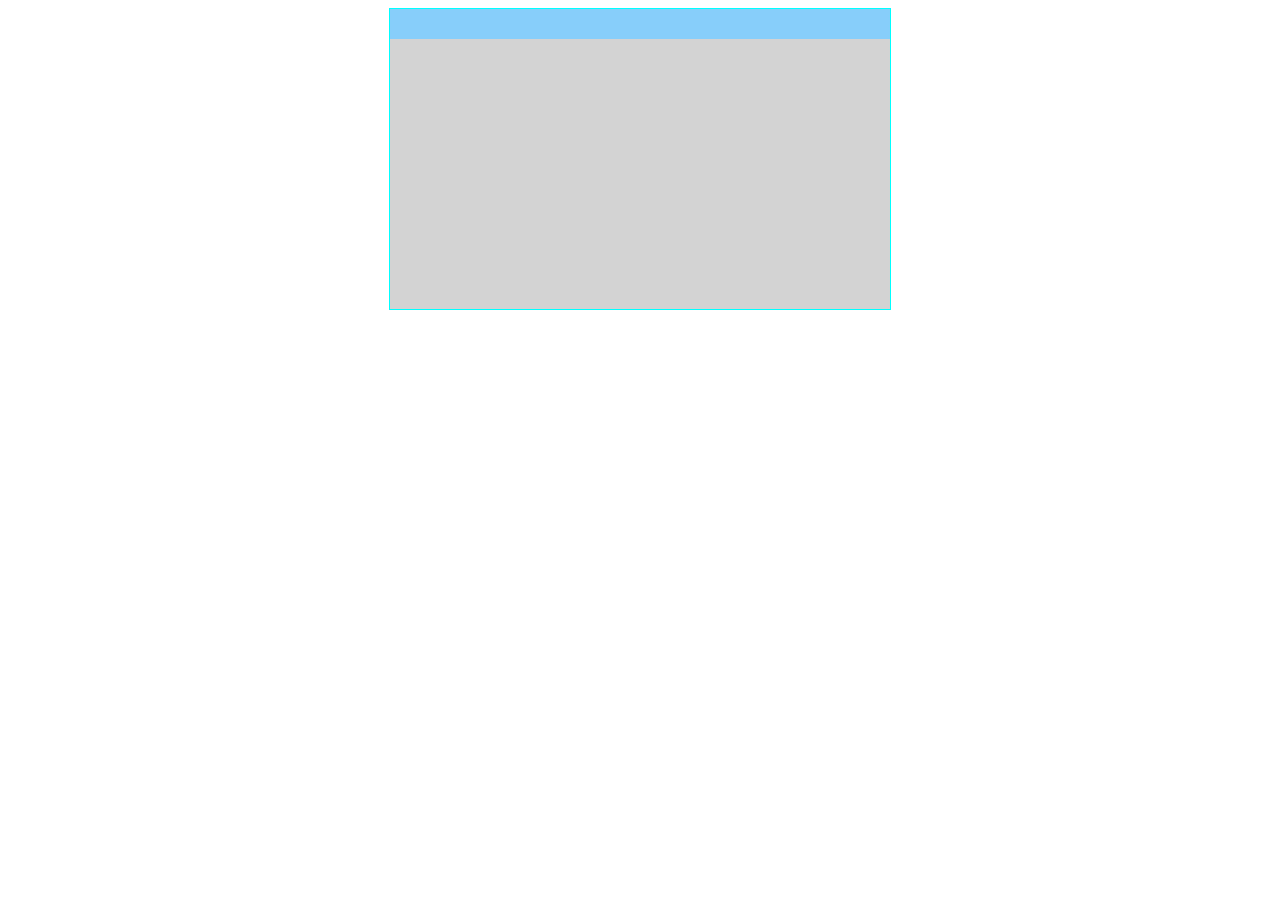
<file: Web/Front-end/Draggable Window/index.html>
<!DOCTYPE html>
<html lang="vi">

<head>
    <meta charset="UTF-8">
    <meta name="viewport" content="width=device-width, initial-scale=1.0">
    <meta http-equiv="X-UA-Compatible" content="ie=edge">
    <link rel="stylesheet" href="style.css">
    <script src="https://code.jquery.com/jquery-3.3.1.min.js" integrity="sha256-FgpCb/KJQlLNfOu91ta32o/NMZxltwRo8QtmkMRdAu8=" crossorigin="anonymous"></script>
    <title>Drag Window Concept</title>
</head>

<body>
    <div class="cg window">
        <div class="title">

        </div>

        <div class="content">

        </div>
    </div>
    
    <script src="script.js"></script>
</body>

</html>
</file>
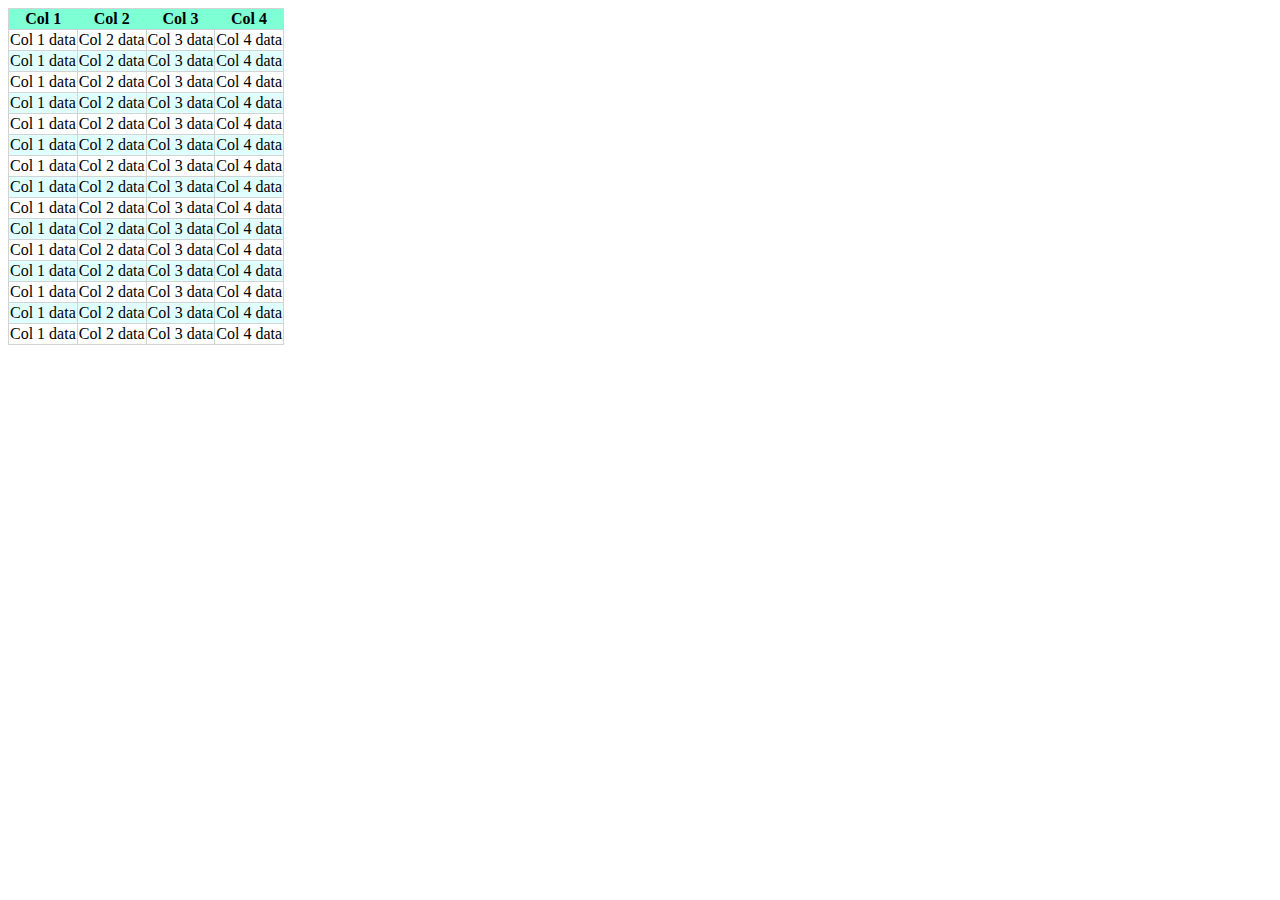
<file: Web/Front-end/Responsive Table/index.html>
<!DOCTYPE html>
<html lang="en">
<head>
    <meta charset="UTF-8">
    <meta name="viewport" content="width=device-width, initial-scale=1.0">
    <meta http-equiv="X-UA-Compatible" content="ie=edge">
    <title>Layout concept</title>
    <link rel="stylesheet" href="style.css">
</head>
<body>
    
    <!-- This is the main code  -->
    <table class="cg table-pinned-header">
        <thead>
            <tr>
                <th>Col 1</th>
                <th>Col 2</th>
                <th>Col 3</th>
                <th>Col 4</th>
            </tr>
        </thead>
        <tbody>
            <tr>
                <td>Col 1 data</td>
                <td>Col 2 data</td>
                <td>Col 3 data</td>
                <td>Col 4 data</td>
            </tr>
            <tr> <td>Col 1 data</td> <td>Col 2 data</td> <td>Col 3 data</td> <td>Col 4 data</td> </tr>
            <tr> <td>Col 1 data</td> <td>Col 2 data</td> <td>Col 3 data</td> <td>Col 4 data</td> </tr>
            <tr> <td>Col 1 data</td> <td>Col 2 data</td> <td>Col 3 data</td> <td>Col 4 data</td> </tr>
            <tr> <td>Col 1 data</td> <td>Col 2 data</td> <td>Col 3 data</td> <td>Col 4 data</td> </tr>
            <tr> <td>Col 1 data</td> <td>Col 2 data</td> <td>Col 3 data</td> <td>Col 4 data</td> </tr>
            <tr> <td>Col 1 data</td> <td>Col 2 data</td> <td>Col 3 data</td> <td>Col 4 data</td> </tr>
            <tr> <td>Col 1 data</td> <td>Col 2 data</td> <td>Col 3 data</td> <td>Col 4 data</td> </tr>
            <tr> <td>Col 1 data</td> <td>Col 2 data</td> <td>Col 3 data</td> <td>Col 4 data</td> </tr>
            <tr> <td>Col 1 data</td> <td>Col 2 data</td> <td>Col 3 data</td> <td>Col 4 data</td> </tr>
            <tr> <td>Col 1 data</td> <td>Col 2 data</td> <td>Col 3 data</td> <td>Col 4 data</td> </tr>
            <tr> <td>Col 1 data</td> <td>Col 2 data</td> <td>Col 3 data</td> <td>Col 4 data</td> </tr>
            <tr> <td>Col 1 data</td> <td>Col 2 data</td> <td>Col 3 data</td> <td>Col 4 data</td> </tr>
            <tr> <td>Col 1 data</td> <td>Col 2 data</td> <td>Col 3 data</td> <td>Col 4 data</td> </tr>
            <tr> <td>Col 1 data</td> <td>Col 2 data</td> <td>Col 3 data</td> <td>Col 4 data</td> </tr>
        </tbody>
    </table>
    <!-- end -->

</body>
</html>
</file>
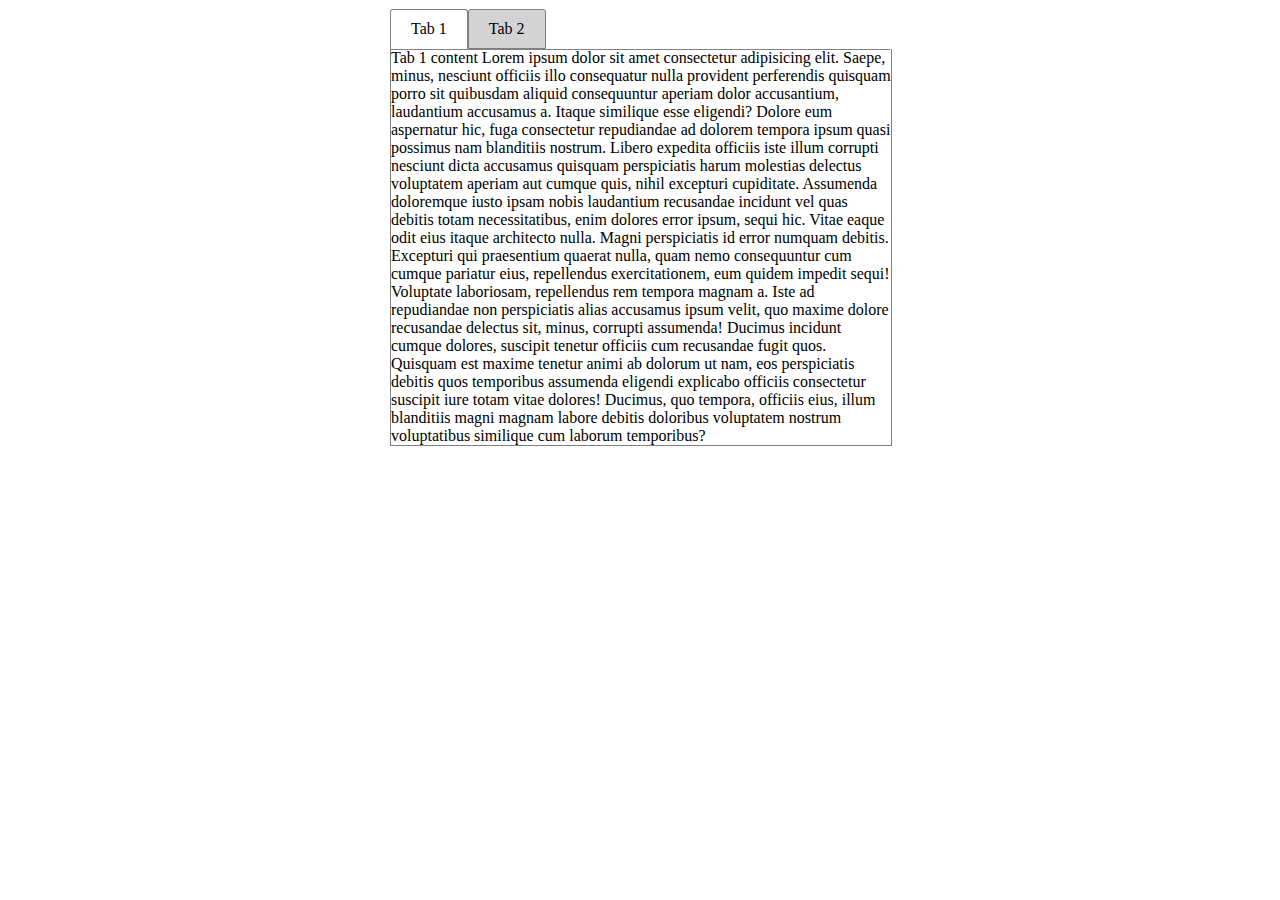
<file: Web/Front-end/Tab/index.html>
<!DOCTYPE html>
<html lang="en">

<head>
    <meta charset="UTF-8">
    <meta name="viewport" content="width=device-width, initial-scale=1.0">
    <meta http-equiv="X-UA-Compatible" content="ie=edge">
    <link rel="stylesheet" href="style.css">
    <script src="https://code.jquery.com/jquery-3.3.1.min.js" integrity="sha256-FgpCb/KJQlLNfOu91ta32o/NMZxltwRo8QtmkMRdAu8=" crossorigin="anonymous"></script>
    <title>Tab Concept</title>
</head>

<body>
    
    <!-- This is the main code -->
    <!-- Implementation:
    Supports up to 7 tabs. Change Css if you want more
    Requires: jquery
    Caution: Do not change class of tab-header and tab-container's direct childrens
    Lưu ý: Sửa trực tiếp css, không sửa class các thành phần con của tab-header và tab-container -->
    <div class="cg tab-container">
        <div class="cg tab-header">
            <div class="cg tab-1 active">
                Tab 1
            </div>
            <div class="cg tab-2">
                Tab 2
            </div>
        </div>
        <div class="cg tab-content">
            <div class="cg tab-1 active">
                Tab 1 content
                Lorem ipsum dolor sit amet consectetur adipisicing elit. Saepe, minus, nesciunt officiis illo consequatur nulla provident perferendis quisquam porro sit quibusdam aliquid consequuntur aperiam dolor accusantium, laudantium accusamus a. Itaque similique esse eligendi? Dolore eum aspernatur hic, fuga consectetur repudiandae ad dolorem tempora ipsum quasi possimus nam blanditiis nostrum. Libero expedita officiis iste illum corrupti nesciunt dicta accusamus quisquam perspiciatis harum molestias delectus voluptatem aperiam aut cumque quis, nihil excepturi cupiditate. Assumenda doloremque iusto ipsam nobis laudantium recusandae incidunt vel quas debitis totam necessitatibus, enim dolores error ipsum, sequi hic. Vitae eaque odit eius itaque architecto nulla. Magni perspiciatis id error numquam debitis. Excepturi qui praesentium quaerat nulla, quam nemo consequuntur cum cumque pariatur eius, repellendus exercitationem, eum quidem impedit sequi! Voluptate laboriosam, repellendus rem tempora magnam a. Iste ad repudiandae non perspiciatis alias accusamus ipsum velit, quo maxime dolore recusandae delectus sit, minus, corrupti assumenda! Ducimus incidunt cumque dolores, suscipit tenetur officiis cum recusandae fugit quos. Quisquam est maxime tenetur animi ab dolorum ut nam, eos perspiciatis debitis quos temporibus assumenda eligendi explicabo officiis consectetur suscipit iure totam vitae dolores! Ducimus, quo tempora, officiis eius, illum blanditiis magni magnam labore debitis doloribus voluptatem nostrum voluptatibus similique cum laborum temporibus?
            </div>
            <div class="cg tab-2">
                Tab 2 content
                Lorem ipsum dolor sit amet, consectetur adipisicing elit. Eum obcaecati doloribus inventore repudiandae rerum hic asperiores pariatur facilis natus error modi reprehenderit quos facere distinctio soluta corporis id, tempora veniam aspernatur esse consectetur culpa, laboriosam molestias? Molestiae neque perspiciatis ex sequi itaque dolorum tempora quia deleniti suscipit similique sunt pariatur eveniet iure possimus eaque, dolore reiciendis a veniam facilis temporibus facere accusantium repudiandae, laboriosam inventore. Blanditiis quidem asperiores similique, nemo quibusdam repellat nostrum eligendi modi tempora assumenda cum perspiciatis. Delectus, necessitatibus! Error, odit non reprehenderit eius nemo ea nulla cupiditate, necessitatibus, totam distinctio fugiat incidunt ut illo odio quam nisi debitis sapiente animi perspiciatis vero soluta. Eum impedit blanditiis beatae nesciunt nulla sed animi, sit deserunt! Vel, perspiciatis asperiores sequi, nihil quas tempora dicta quaerat natus facilis maxime quam animi, aliquam cupiditate id laboriosam. Vitae laboriosam maiores consectetur quasi tempora molestiae soluta explicabo reprehenderit incidunt sit vero pariatur, et tempore facilis accusamus praesentium iste assumenda facere sed a corporis amet. Totam at aut dignissimos, temporibus a ratione illum possimus porro labore voluptate iste minima ullam exercitationem odio explicabo fugit excepturi voluptas, odit, magni tenetur sed. Natus praesentium nisi impedit culpa atque a tenetur ipsum doloribus blanditiis, quidem id dolores neque?
            </div>
        </div>
    </div>
    <!-- end -->
    
    <script src="script.js"></script>
</body>

</html>
</file>
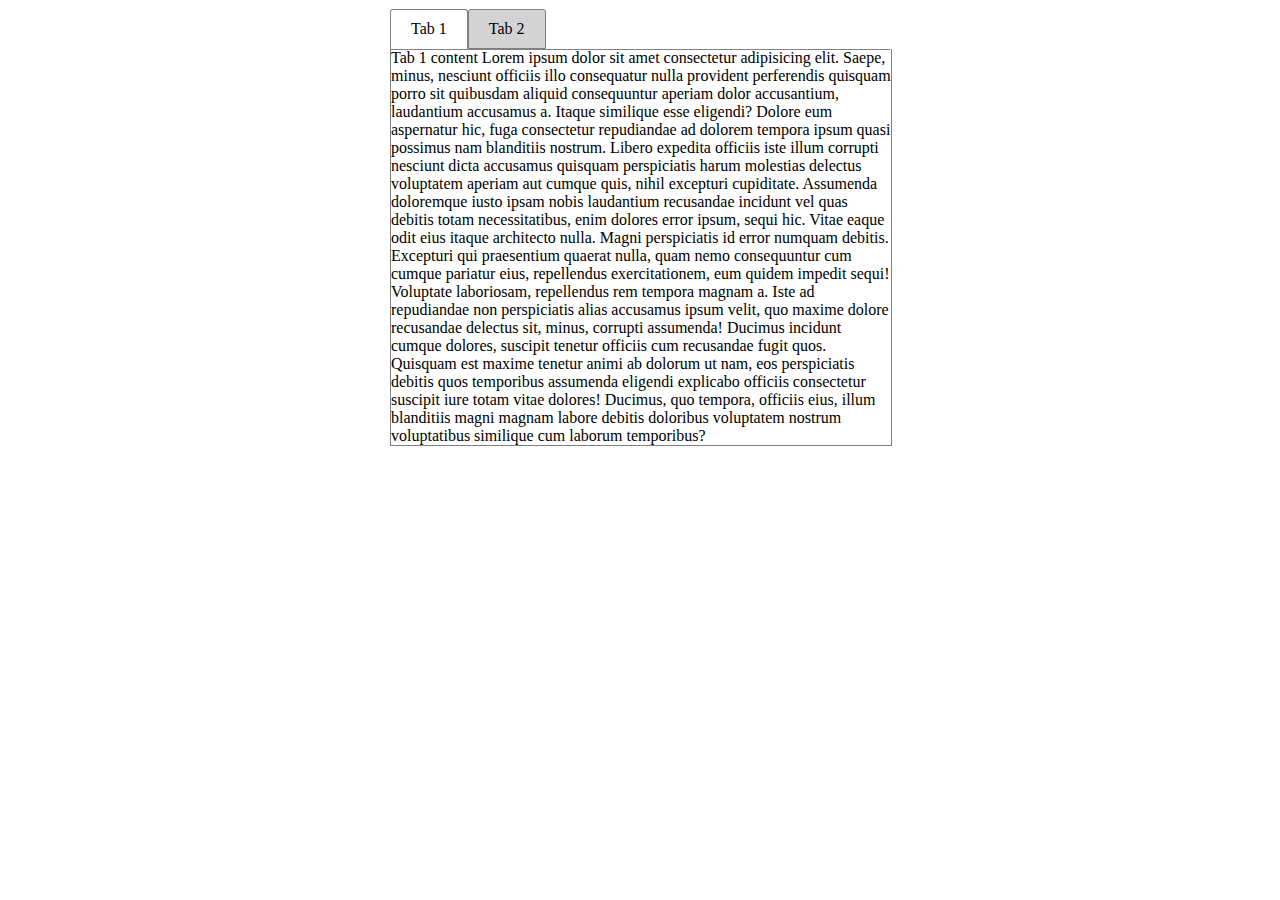
<file: Web/Front-end/Tab_v2/index.html>
<!DOCTYPE html>
<html lang="en">

<head>
    <meta charset="UTF-8">
    <meta name="viewport" content="width=device-width, initial-scale=1.0">
    <meta http-equiv="X-UA-Compatible" content="ie=edge">
    <link rel="stylesheet" href="style.css">
    <script src="https://code.jquery.com/jquery-3.3.1.min.js" integrity="sha256-FgpCb/KJQlLNfOu91ta32o/NMZxltwRo8QtmkMRdAu8=" crossorigin="anonymous"></script>
    <title>Tab Concept</title>
</head>

<body>
    
    <!-- This is the main code -->
    <!-- Implementation:
    Supports up to 7 tabs. Change Css if you want more
    Requires: jquery
    Caution: Do not change class of tab-header and tab-container's direct childrens
    Lưu ý: Sửa trực tiếp css, không sửa class các thành phần con của tab-header và tab-container -->
    <div class="cg tab-container">
        <div class="cg tab-header">
            <div class="active">
                Tab 1
            </div>
            <div>
                Tab 2
            </div>
        </div>
        <div class="cg tab-content">
            <div class="active">
                Tab 1 content
                Lorem ipsum dolor sit amet consectetur adipisicing elit. Saepe, minus, nesciunt officiis illo consequatur nulla provident perferendis quisquam porro sit quibusdam aliquid consequuntur aperiam dolor accusantium, laudantium accusamus a. Itaque similique esse eligendi? Dolore eum aspernatur hic, fuga consectetur repudiandae ad dolorem tempora ipsum quasi possimus nam blanditiis nostrum. Libero expedita officiis iste illum corrupti nesciunt dicta accusamus quisquam perspiciatis harum molestias delectus voluptatem aperiam aut cumque quis, nihil excepturi cupiditate. Assumenda doloremque iusto ipsam nobis laudantium recusandae incidunt vel quas debitis totam necessitatibus, enim dolores error ipsum, sequi hic. Vitae eaque odit eius itaque architecto nulla. Magni perspiciatis id error numquam debitis. Excepturi qui praesentium quaerat nulla, quam nemo consequuntur cum cumque pariatur eius, repellendus exercitationem, eum quidem impedit sequi! Voluptate laboriosam, repellendus rem tempora magnam a. Iste ad repudiandae non perspiciatis alias accusamus ipsum velit, quo maxime dolore recusandae delectus sit, minus, corrupti assumenda! Ducimus incidunt cumque dolores, suscipit tenetur officiis cum recusandae fugit quos. Quisquam est maxime tenetur animi ab dolorum ut nam, eos perspiciatis debitis quos temporibus assumenda eligendi explicabo officiis consectetur suscipit iure totam vitae dolores! Ducimus, quo tempora, officiis eius, illum blanditiis magni magnam labore debitis doloribus voluptatem nostrum voluptatibus similique cum laborum temporibus?
            </div>
            <div>
                Tab 2 content
                Lorem ipsum dolor sit amet, consectetur adipisicing elit. Eum obcaecati doloribus inventore repudiandae rerum hic asperiores pariatur facilis natus error modi reprehenderit quos facere distinctio soluta corporis id, tempora veniam aspernatur esse consectetur culpa, laboriosam molestias? Molestiae neque perspiciatis ex sequi itaque dolorum tempora quia deleniti suscipit similique sunt pariatur eveniet iure possimus eaque, dolore reiciendis a veniam facilis temporibus facere accusantium repudiandae, laboriosam inventore. Blanditiis quidem asperiores similique, nemo quibusdam repellat nostrum eligendi modi tempora assumenda cum perspiciatis. Delectus, necessitatibus! Error, odit non reprehenderit eius nemo ea nulla cupiditate, necessitatibus, totam distinctio fugiat incidunt ut illo odio quam nisi debitis sapiente animi perspiciatis vero soluta. Eum impedit blanditiis beatae nesciunt nulla sed animi, sit deserunt! Vel, perspiciatis asperiores sequi, nihil quas tempora dicta quaerat natus facilis maxime quam animi, aliquam cupiditate id laboriosam. Vitae laboriosam maiores consectetur quasi tempora molestiae soluta explicabo reprehenderit incidunt sit vero pariatur, et tempore facilis accusamus praesentium iste assumenda facere sed a corporis amet. Totam at aut dignissimos, temporibus a ratione illum possimus porro labore voluptate iste minima ullam exercitationem odio explicabo fugit excepturi voluptas, odit, magni tenetur sed. Natus praesentium nisi impedit culpa atque a tenetur ipsum doloribus blanditiis, quidem id dolores neque?
            </div>
        </div>
    </div>
    <!-- end -->
    
    <script src="script.js"></script>
</body>

</html>
</file>
<file: Web/Front-end/Draggable Window/style.css>
.cg.window{
    width: 500px;
    height: 300px;
    position: relative;
    margin: auto;
    background-color: lightgray;
    border: 1px solid aqua;
}

.cg.window .title{
    width: 100%;
    height: 30px;
    background-color: lightskyblue;
}

.cg.window .content{
    width: 100%;
    height: auto;
}
</file>
<file: Web/Front-end/Responsive Table/style.css>
table.cg.table-pinned-header{
    border-collapse: collapse;
}

.cg.table-pinned-header thead{

}

.cg.table-pinned-header thead tr{
    background-color: aquamarine;/**/
    border: 1px solid lightgray;
}

.cg.table-pinned-header thead th{
    
}

.cg.table-pinned-header tbody{

}

.cg.table-pinned-header tbody tr{
    
}

.cg.table-pinned-header tbody tr:nth-child(even){
    background-color: lightcyan;
}

.cg.table-pinned-header tbody td{
    border: 1px solid lightgray;

}

.cg.table-pinned-header {

}
</file>
<file: Web/Front-end/Tab/style.css>
.cg.tab-container{
    margin: auto;
    width: 500px;
    height: auto;
}

.cg.tab-header{
    display: block; 
    width: 100%; /*this is important*/
    position: relative;
    bottom: -1px;
    border-bottom: 1px solid gray;
}

.cg.tab-header .cg.tab-1,
.cg.tab-header .cg.tab-2,
.cg.tab-header .cg.tab-3,
.cg.tab-header .cg.tab-4,
.cg.tab-header .cg.tab-5,
.cg.tab-header .cg.tab-6,
.cg.tab-header .cg.tab-7{
    display: table-cell; /*this is important*/
    border-collapse: collapse; /*this is important*/
    border-top-left-radius: 3px;
    border-top-right-radius: 3px;
    border-bottom-left-radius: -3px;
    border-bottom-right-radius: -3px;
    border: 1px solid gray;
    background-color: lightgray;
    padding: 10px 20px;
}

.cg.tab-header .cg.tab-1.active,
.cg.tab-header .cg.tab-2.active,
.cg.tab-header .cg.tab-3.active,
.cg.tab-header .cg.tab-4.active,
.cg.tab-header .cg.tab-5.active,
.cg.tab-header .cg.tab-6.active,
.cg.tab-header .cg.tab-7.active{
    background: white;
    border-bottom: none;
}

.cg.tab-content{
    width: 100%;
    height: auto;
    border: 1px solid gray;
    border-top: none;
}

.cg.tab-content .cg.tab-1,
.cg.tab-content .cg.tab-2,
.cg.tab-content .cg.tab-3,
.cg.tab-content .cg.tab-4,
.cg.tab-content .cg.tab-5,
.cg.tab-content .cg.tab-6,
.cg.tab-content .cg.tab-7{
    box-sizing: content-box;
    display: none;
}

.cg.tab-content .cg.tab-1.active,
.cg.tab-content .cg.tab-2.active,
.cg.tab-content .cg.tab-3.active,
.cg.tab-content .cg.tab-4.active,
.cg.tab-content .cg.tab-5.active,
.cg.tab-content .cg.tab-6.active,
.cg.tab-content .cg.tab-7.active{
    display: block; 
}
</file>
<file: Web/Front-end/Tab_v2/style.css>
.cg.tab-container{
    margin: auto;
    width: 500px;
    height: auto;
}

.cg.tab-header{
    display: block; 
    width: 100%; /*this is important*/
    position: relative;
    bottom: -1px;
    border-bottom: 1px solid gray;
}

.cg.tab-header>div{
    display: table-cell; /*this is important*/
    border-collapse: collapse; /*this is important*/
    border-top-left-radius: 3px;
    border-top-right-radius: 3px;
    border-bottom-left-radius: -3px;
    border-bottom-right-radius: -3px;
    border: 1px solid gray;
    background-color: lightgray;
    padding: 10px 20px;
}

.cg.tab-header>div.active{
    background: white;
    border-bottom: none;
}

.cg.tab-content{
    width: 100%;
    height: auto;
    border: 1px solid gray;
    border-top: none;
}

.cg.tab-content>div{
    box-sizing: content-box;
    display: none;
}

.cg.tab-content>div.active{
    display: block; 
}
</file>
